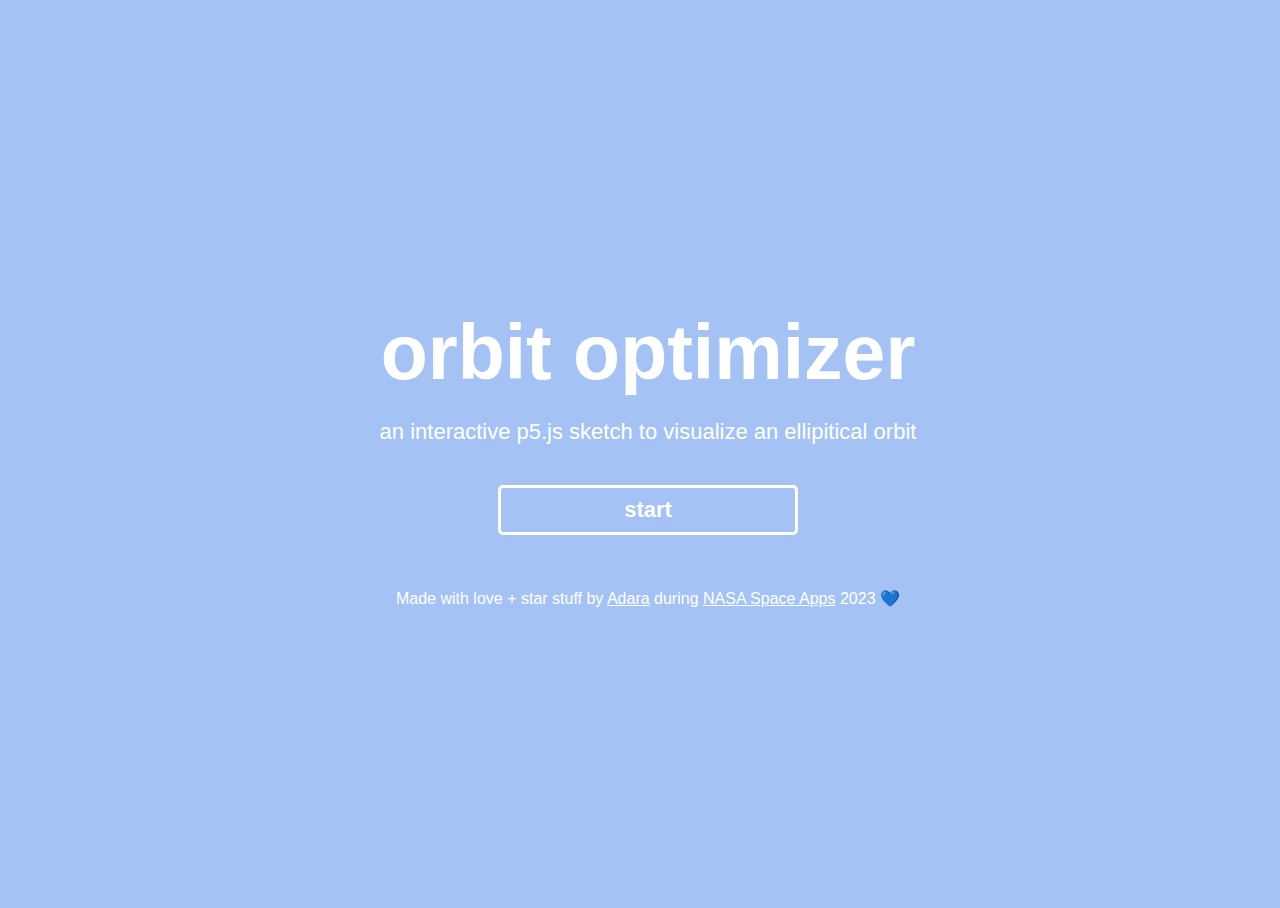
<file: index.html>
<!DOCTYPE html>
<html>

<head>
  <meta charset="utf-8">
  <meta name="viewport" content="width=device-width">
  <title>orbit optimizer</title>
  <link rel="icon"
    href="data:image/svg+xml,<svg xmlns=%22http://www.w3.org/2000/svg%22 viewBox=%220 0 100 100%22><text y=%22.9em%22 font-size=%2290%22>🪐</text></svg>">
  <link href="style.css" rel="stylesheet" type="text/css" />
</head>

<body>

  <h1>orbit optimizer</h1>
  <p>an interactive p5.js sketch to visualize an ellipitical orbit</a></p>

  <br>
  <button id="enterButton">start</button>

  <br>
  <br>
  <br>
  <footer>Made with love + star stuff by <a href="https://astroadara.com">Adara</a> during <a href="https://www.spaceappschallenge.org/">NASA Space Apps</a> 2023 💙</footer>

  <script src="script.js"></script>

</body>

</html>
</file>
<file: style.css>
html {
  height: 100%;
  width: 100%;
}

body {
  background-color: #a4c2f4ff;
  overflow: hidden; 
  display: flex; 
  flex-direction: column;
  justify-content: center;
  align-items: center; 
  width: 100vw;
  height: 100vh;
}

h1 {
  text-align: center;
  font-family: Arial, Helvetica, sans-serif;
  font-size: 77px;
  margin: 0; 
  color: white; 
}

p {
  text-align: center; 
  font-family: Arial, Helvetica, sans-serif;
  font-size: 22px;
  color: white; 
  margin: 2; 
  padding-bottom: 8; 
}

button {
  font-size: 22px; 
  font-weight: 600; 
  color: white; 
  width: 300px;
  height: 50px;
  border: 3px solid white; 
  border-radius: 5px; 
  background-color: #a4c2f4ff; 
}

button:hover {
  color: #a4c2f4ff; 
  background-color: white; 
}

footer {
  color: white;
  font-family: Arial, Helvetica, sans-serif;
  text-align: center;
}

a {
  color: white; 
}

a:hover {
  color: #a4c2f4ff;
}
</file>
